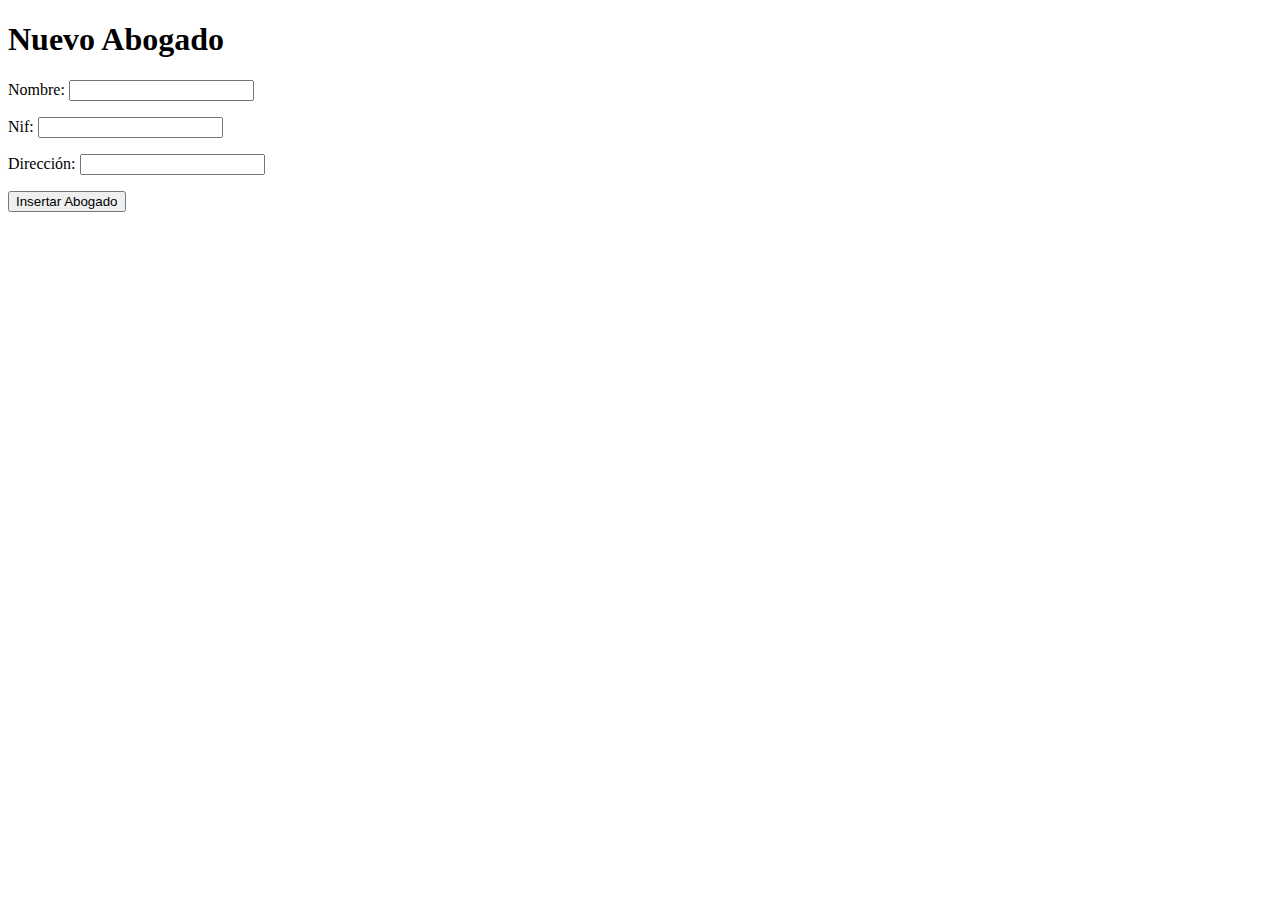
<file: src/main/resources/templates/admin/abogado/forminsertar.html>
<!DOCTYPE html>
<html lang="es" xmlns:th="http://www.thymeleaf.org">
<head>
    <meta charset="UTF-8">
    <meta http-equiv="X-UA-Compatible" content="IE=edge">
    <meta name="viewport" content="width=device-width, initial-scale=1.0">
    <link rel="stylesheet" th:href="@{../../css/estilos.css}">
    <title>Nuevo Abogado</title>
</head>
<body>
    <h1>Nuevo Abogado</h1>
    <section class="container">
        <form th:object="${abogado}" th:action="@{/abogado/insertar}" method="post" class="formulario">
            <p class="campos"><label for="nombre">Nombre: </label>
                <input type="text" name="nombre" id="nombre" th:field="*{nombre}"/>
            </p>
            <p class="campos">
                <label for="nif">Nif:  </label>
                <input type="text" name="nif" id="nif" th:field="*{nif}"/>
            </p>
            <p class="campos">
                <label for="direccion">Dirección: </label>
                <input type="text" name="direccion" id="direccion" th:field="*{direccion}"/>
            </p>
            <p class="campos">
                <input type="submit" value="Insertar Abogado"/>
            </p>


        </form>
    </section>
    
</body>
</html>
</file>
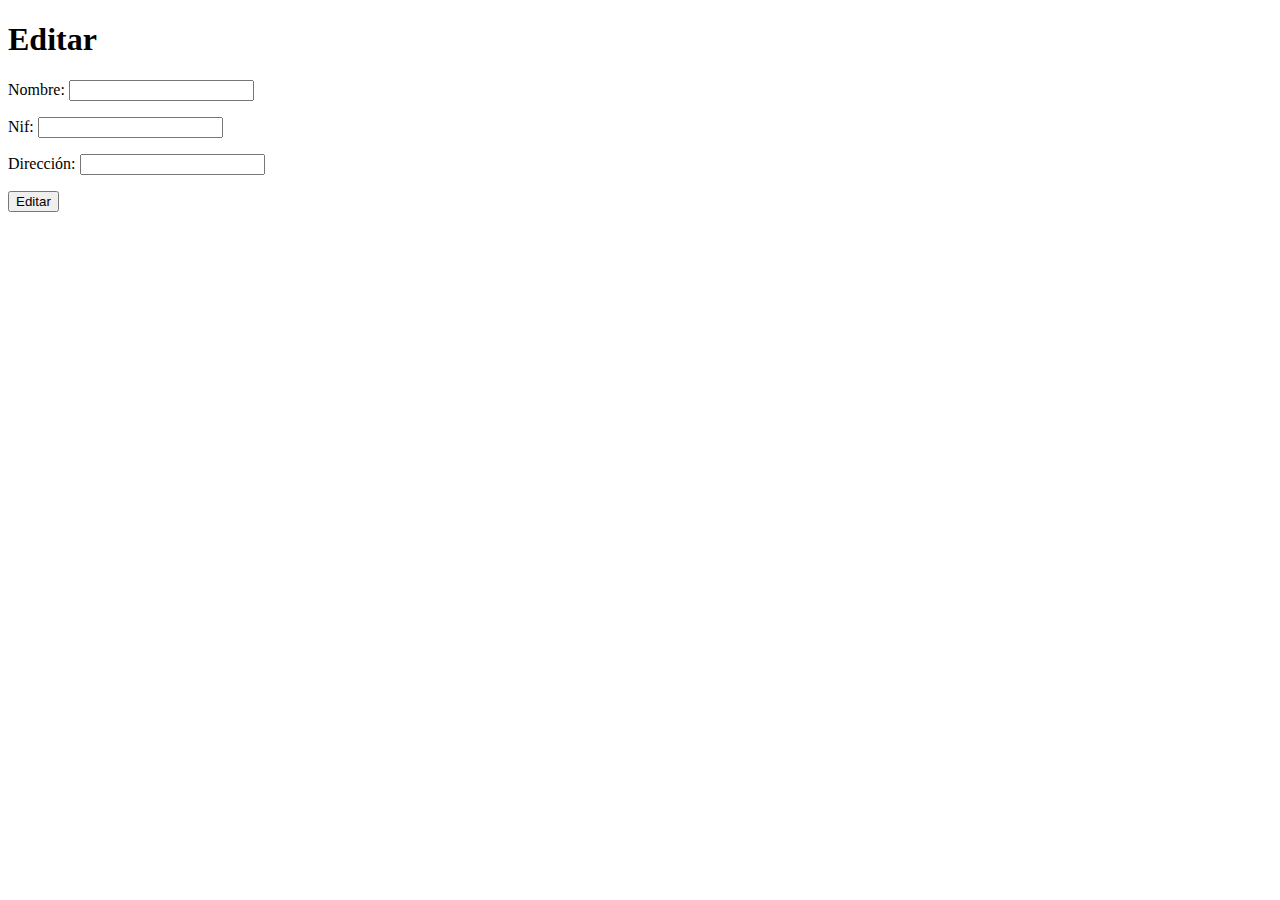
<file: src/main/resources/templates/admin/abogado/formmodificar.html>
<!DOCTYPE html>
<html lang="es" xmlns:th="http://www.thymeleaf.org">
<head>
    <meta charset="UTF-8">
    <meta http-equiv="X-UA-Compatible" content="IE=edge">
    <meta name="viewport" content="width=device-width, initial-scale=1.0">
    <link rel="stylesheet" th:href="@{../../css/estilos.css}">
    <title>Modificar</title>
</head>
<body>
    <h1>Editar</h1>
    <section class="container">
        <form th:object="${abogado}" th:action="@{/abogado/insertar}" method="post" class="formulario">
            <p class="campos"><label for="nombre">Nombre: </label>
                <input type="text" name="nombre" th:value="${nombre}" th:field="*{nombre}"/>
            </p>
            <p class="campos">
                <label for="nif">Nif:  </label>
                <input type="text" name="nif" th:value="${nif}" th:field="*{nif}"/>
            </p>
            <p class="campos">
                <label for="direccion">Dirección: </label>
                <input type="text" name="direccion" th:value="${direccion}" th:field="*{direccion}"/>
            </p>
            <p><input type="hidden" name="${idabogado}" th:value="${idabogado}" th:field="*{idabogado}"/>  </p>
            <p class="campos">
                <input type="submit" value="Editar"/>
            </p>


        </form>
    </section>
    
</body>
</html>
</file>
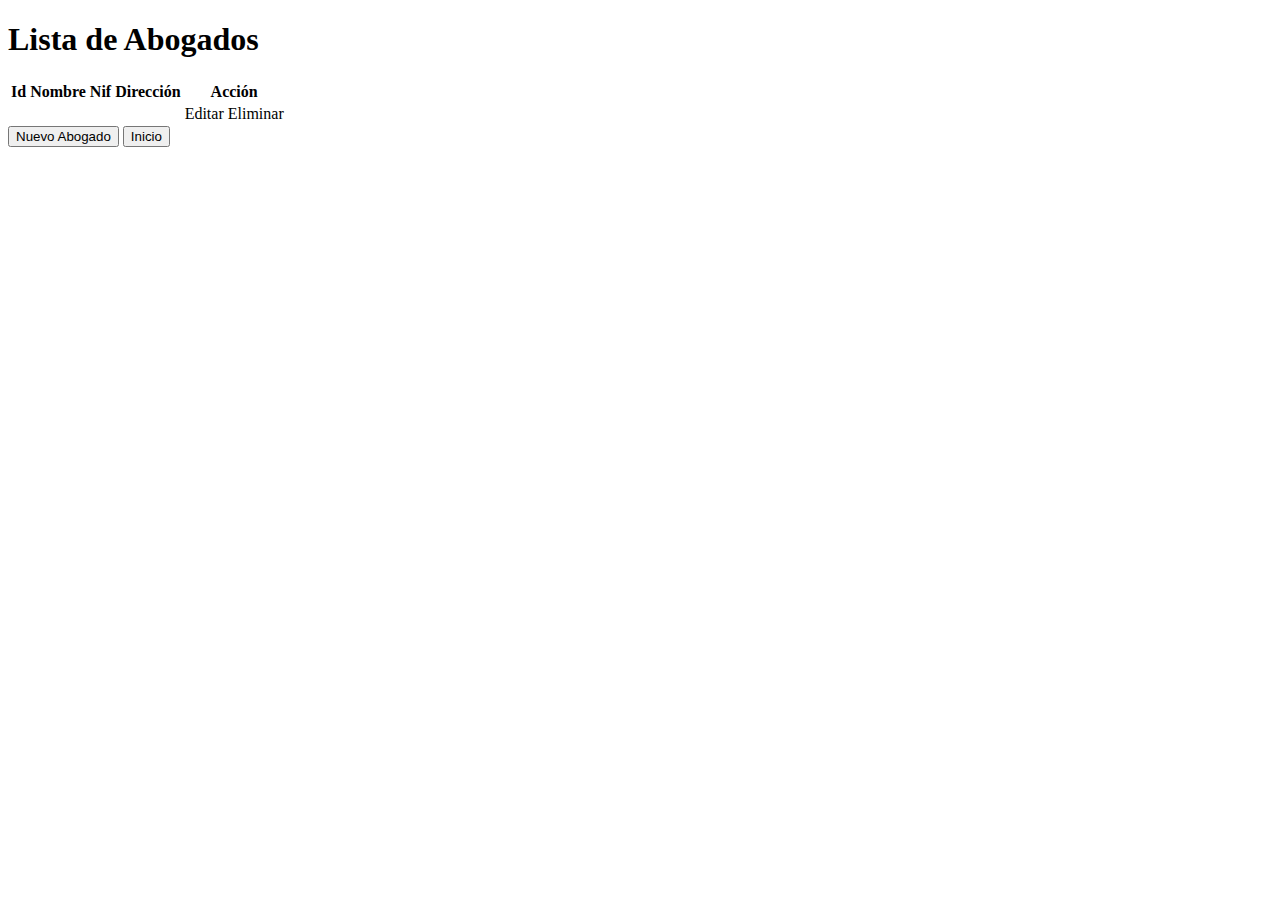
<file: src/main/resources/templates/admin/abogado/listado.html>
<!DOCTYPE html>
<html lang="es" xmlns:th="http://www.thymeleaf.org">
<head>
    <meta charset="UTF-8">
    <meta http-equiv="X-UA-Compatible" content="IE=edge">
    <meta name="viewport" content="width=device-width, initial-scale=1.0">
    <link rel="stylesheet" th:href="@{../../css/estilos.css}">
    <title>Listado Abogados</title>
</head>
<body>
    <h1>Lista de Abogados</h1>
    <section class="container">
       
        <table>
            <tr>
                <th>Id</th>
                <th>Nombre</th>
                <th>Nif</th>
                <th>Dirección</th>
                <th colspan="2">Acción</th>
            </tr>
            <tr th:each=" abogado: ${abogados}">
                <td th:text="${abogado.idabogado}"></td>
                <td th:text="${abogado.nombre}"></td>
                <td th:text="${abogado.nif}"></td>
                <td th:text="${abogado.direccion}"></td>
                <td colspan="2"><a th:href="@{/abogado/modificar(idabogado=${abogado.idabogado})}">Editar</a>
                <a th:href="@{/abogado/eliminar(idabogado=${abogado.idabogado})}">Eliminar</a></td>

            </tr>
        </table>
        <div class="alinea_botones">
            <button><a th:href="@{/abogado/forminsertar}">Nuevo Abogado</a></button>
            <button><a th:href="@{/index}">Inicio</a></button>
        </div>
        
    </section>
    
</body>
</html>
</file>
